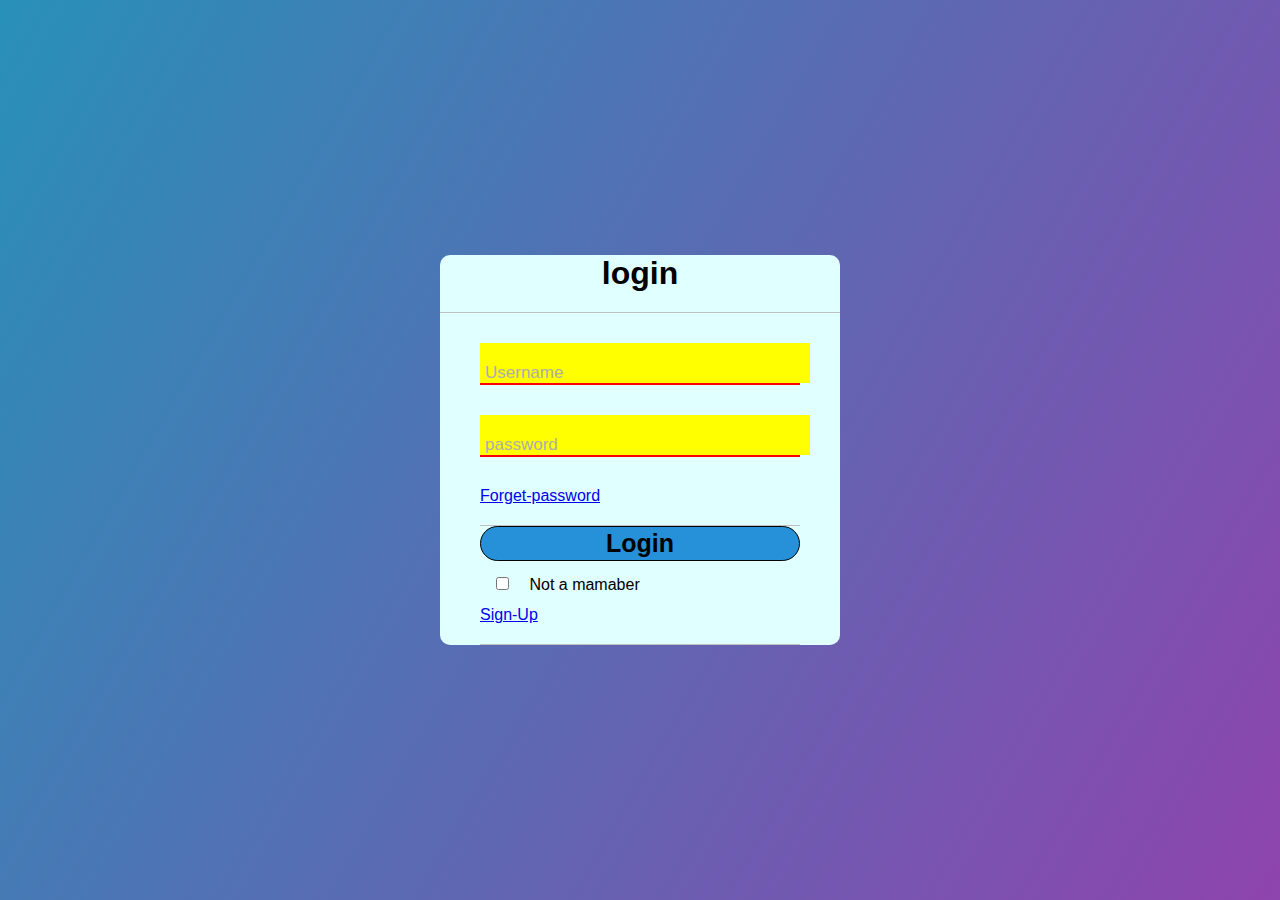
<file: index.html>
<!DOCTYPE html>
<html lang="en">

<head>
    <meta charset="UTF-8">
    <meta http-equiv="X-UA-Compatible" content="IE=edge">
    <meta name="viewport" content="width=device-width, initial-scale=1.0">
    <title>Log-in-page</title>
    <link rel="stylesheet" href="logstyle.css">
    <script defer src="log.js"></script>
</head>

<body>
    <div class="center">
        <h1>login</h1>
        <form method="post">
            <div class="text_field">
                <input type="text" required>
                <label>Username </label>
            </div>
            <div class="text_field">
                <input type="password" required>
                <label>password</label>
            </div>
            <div class="pass">
                <a href="forget.html">Forget-password</a>
                <h1>

                </h1>
            </div>
            <div>
                <input type="submit" value="Login">
            </div>
            <div class="check">
                <input type="checkbox">
                Not a mamaber<br>
            </div>
            <div class="singup_link">
                <a href="singup.html">Sign-Up</a>
            </div>
            <div>
                <h1>

                </h1>
            </div>
            </from>
    </div>
</body>

</html>
</file>
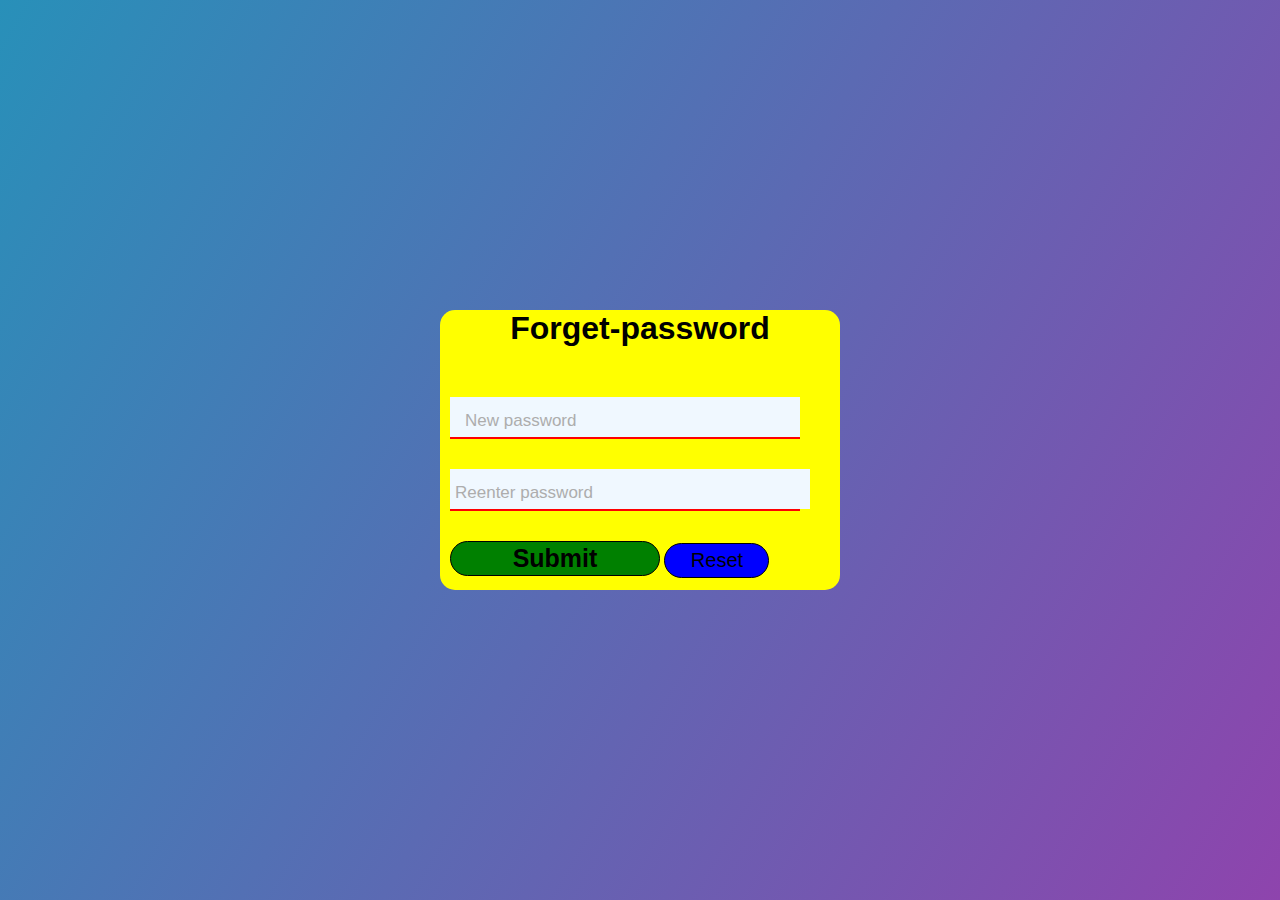
<file: forget.html>
<!DOCTYPE html>
<html lang="en">

<head>
    <meta charset="UTF-8">
    <meta http-equiv="X-UA-Compatible" content="IE=edge">
    <meta name="viewport" content="width=device-width, initial-scale=1.0">
    <title>Forget-password</title>
    <link rel="stylesheet" href="forstyle.css">

</head>

<body>
    <div class="container">
        <h1>Forget-password</h1>
        <form method="post">
            <div class="fpass">
                <input type="password" id="fpass" value="">
                <label>New password</label>
            </div>
            <div class="rpass">
                <input type="password" id="rpass" value="">
                <label>Reenter password</label>
            </div>
            <div class="submit">
                <input type="submit" value="Submit">
                <input type="reset" value="Reset">
            </div>
        </form>
    </div>
    <script src="forget.js"></script>
</body>

</html>
</file>
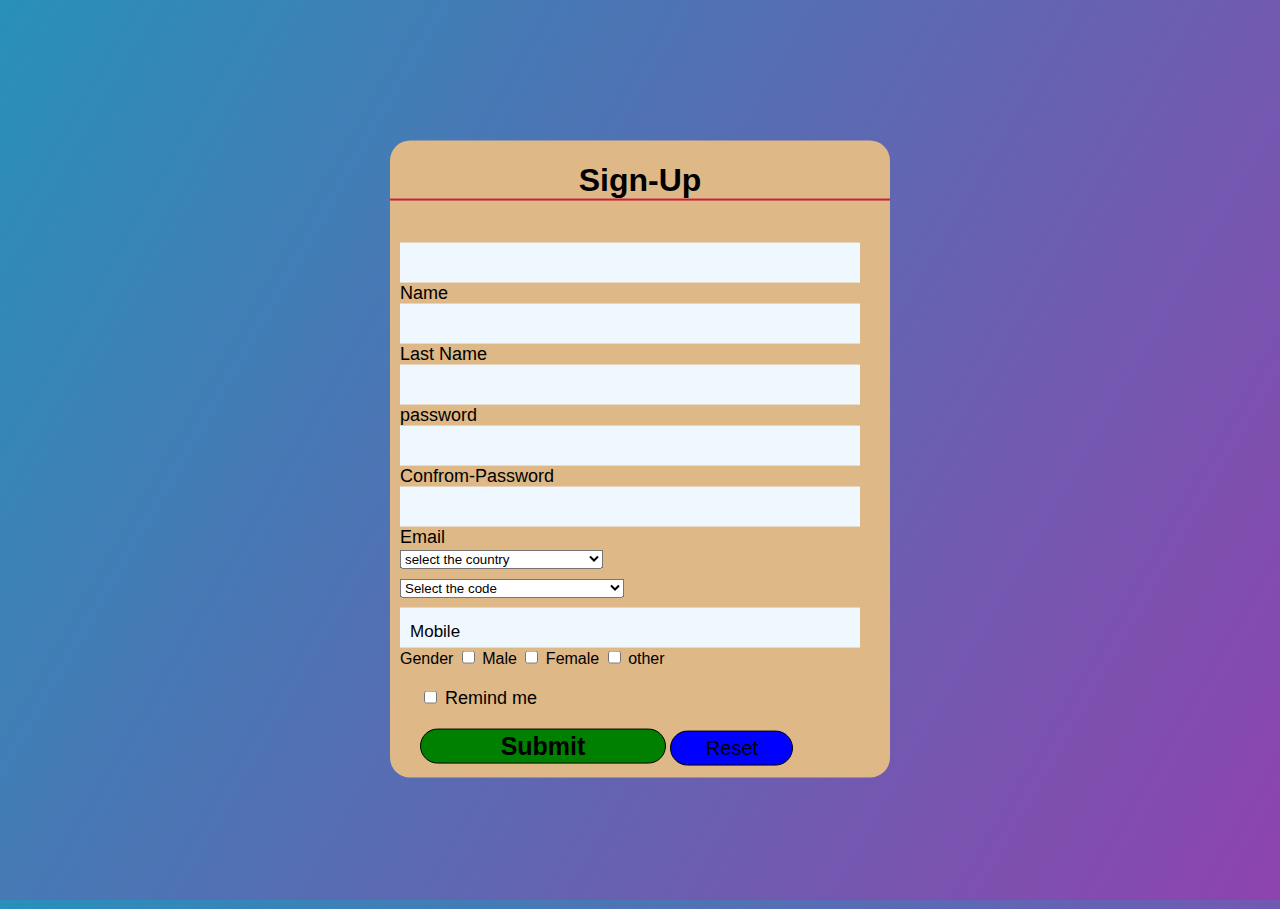
<file: singup.html>
<!DOCTYPE html>
<html lang="en">

<head>
    <meta charset="UTF-8">
    <meta http-equiv="X-UA-Compatible" content="IE=edge">
    <meta name="viewport" content="width=device-width, initial-scale=1.0">
    <title>signup</title>
    <link rel="stylesheet" href="singstyle.css">
</head>

<body>
    <div class="container">
        <h1>Sign-Up</h1>
        <form method="pass">
            <div class="Ntext">
                <input type="text" required>
                <label>Name</label><br>
                <input type="text" required>
                <label>Last Name</label>
            </div>
            <div class="pass">
                <input type="password" id="newpass" required value="">
                <label>password</label><br>
                <input type="password" id="repass" required value="">
                <label>Confrom-Password</label>
            </div>
            <div class="Email">
                <input type="email" required>
                <label>Email</label>
            </div>
            <div class="country">
                <select id="country" name="country">
                    <option value="select the country">select the country</option>
                    <option value="Afganistan">Afghanistan</option>
                    <option value="Albania">Albania</option>
                    <option value="Algeria">Algeria</option>
                    <option value="American Samoa">American Samoa</option>
                    <option value="Andorra">Andorra</option>
                    <option value="Angola">Angola</option>
                    <option value="Anguilla">Anguilla</option>
                    <option value="Antigua & Barbuda">Antigua & Barbuda</option>
                    <option value="Argentina">Argentina</option>
                    <option value="Armenia">Armenia</option>
                    <option value="Aruba">Aruba</option>
                    <option value="Australia">Australia</option>
                    <option value="Austria">Austria</option>
                    <option value="Azerbaijan">Azerbaijan</option>
                    <option value="Bahamas">Bahamas</option>
                    <option value="Bahrain">Bahrain</option>
                    <option value="Bangladesh">Bangladesh</option>
                    <option value="Barbados">Barbados</option>
                    <option value="Belarus">Belarus</option>
                    <option value="Belgium">Belgium</option>
                    <option value="Belize">Belize</option>
                    <option value="Benin">Benin</option>
                    <option value="Bermuda">Bermuda</option>
                    <option value="Bhutan">Bhutan</option>
                    <option value="Bolivia">Bolivia</option>
                    <option value="Bonaire">Bonaire</option>
                    <option value="Bosnia & Herzegovina">Bosnia & Herzegovina</option>
                    <option value="Botswana">Botswana</option>
                    <option value="Brazil">Brazil</option>
                    <option value="British Indian Ocean Ter">British Indian Ocean Ter</option>
                    <option value="Brunei">Brunei</option>
                    <option value="Bulgaria">Bulgaria</option>
                    <option value="Burkina Faso">Burkina Faso</option>
                    <option value="Burundi">Burundi</option>
                    <option value="Cambodia">Cambodia</option>
                    <option value="Cameroon">Cameroon</option>
                    <option value="Canada">Canada</option>
                    <option value="Canary Islands">Canary Islands</option>
                    <option value="Cape Verde">Cape Verde</option>
                    <option value="Cayman Islands">Cayman Islands</option>
                    <option value="Central African Republic">Central African Republic</option>
                    <option value="Chad">Chad</option>
                    <option value="Channel Islands">Channel Islands</option>
                    <option value="Chile">Chile</option>
                    <option value="China">China</option>
                    <option value="Christmas Island">Christmas Island</option>
                    <option value="Cocos Island">Cocos Island</option>
                    <option value="Colombia">Colombia</option>
                    <option value="Comoros">Comoros</option>
                    <option value="Congo">Congo</option>
                    <option value="Cook Islands">Cook Islands</option>
                    <option value="Costa Rica">Costa Rica</option>
                    <option value="Cote DIvoire">Cote DIvoire</option>
                    <option value="Croatia">Croatia</option>
                    <option value="Cuba">Cuba</option>
                    <option value="Curaco">Curacao</option>
                    <option value="Cyprus">Cyprus</option>
                    <option value="Czech Republic">Czech Republic</option>
                    <option value="Denmark">Denmark</option>
                    <option value="Djibouti">Djibouti</option>
                    <option value="Dominica">Dominica</option>
                    <option value="Dominican Republic">Dominican Republic</option>
                    <option value="East Timor">East Timor</option>
                    <option value="Ecuador">Ecuador</option>
                    <option value="Egypt">Egypt</option>
                    <option value="El Salvador">El Salvador</option>
                    <option value="Equatorial Guinea">Equatorial Guinea</option>
                    <option value="Eritrea">Eritrea</option>
                    <option value="Estonia">Estonia</option>
                    <option value="Ethiopia">Ethiopia</option>
                    <option value="Falkland Islands">Falkland Islands</option>
                    <option value="Faroe Islands">Faroe Islands</option>
                    <option value="Fiji">Fiji</option>
                    <option value="Finland">Finland</option>
                    <option value="France">France</option>
                    <option value="French Guiana">French Guiana</option>
                    <option value="French Polynesia">French Polynesia</option>
                    <option value="French Southern Ter">French Southern Ter</option>
                    <option value="Gabon">Gabon</option>
                    <option value="Gambia">Gambia</option>
                    <option value="Georgia">Georgia</option>
                    <option value="Germany">Germany</option>
                    <option value="Ghana">Ghana</option>
                    <option value="Gibraltar">Gibraltar</option>
                    <option value="Great Britain">Great Britain</option>
                    <option value="Greece">Greece</option>
                    <option value="Greenland">Greenland</option>
                    <option value="Grenada">Grenada</option>
                    <option value="Guadeloupe">Guadeloupe</option>
                    <option value="Guam">Guam</option>
                    <option value="Guatemala">Guatemala</option>
                    <option value="Guinea">Guinea</option>
                    <option value="Guyana">Guyana</option>
                    <option value="Haiti">Haiti</option>
                    <option value="Hawaii">Hawaii</option>
                    <option value="Honduras">Honduras</option>
                    <option value="Hong Kong">Hong Kong</option>
                    <option value="Hungary">Hungary</option>
                    <option value="Iceland">Iceland</option>
                    <option value="Indonesia">Indonesia</option>
                    <option value="India">India</option>
                    <option value="Iran">Iran</option>
                    <option value="Iraq">Iraq</option>
                    <option value="Ireland">Ireland</option>
                    <option value="Isle of Man">Isle of Man</option>
                    <option value="Israel">Israel</option>
                    <option value="Italy">Italy</option>
                    <option value="Jamaica">Jamaica</option>
                    <option value="Japan">Japan</option>
                    <option value="Jordan">Jordan</option>
                    <option value="Kazakhstan">Kazakhstan</option>
                    <option value="Kenya">Kenya</option>
                    <option value="Kiribati">Kiribati</option>
                    <option value="Korea North">Korea North</option>
                    <option value="Korea Sout">Korea South</option>
                    <option value="Kuwait">Kuwait</option>
                    <option value="Kyrgyzstan">Kyrgyzstan</option>
                    <option value="Laos">Laos</option>
                    <option value="Latvia">Latvia</option>
                    <option value="Lebanon">Lebanon</option>
                    <option value="Lesotho">Lesotho</option>
                    <option value="Liberia">Liberia</option>
                    <option value="Libya">Libya</option>
                    <option value="Liechtenstein">Liechtenstein</option>
                    <option value="Lithuania">Lithuania</option>
                    <option value="Luxembourg">Luxembourg</option>
                    <option value="Macau">Macau</option>
                    <option value="Macedonia">Macedonia</option>
                    <option value="Madagascar">Madagascar</option>
                    <option value="Malaysia">Malaysia</option>
                    <option value="Malawi">Malawi</option>
                    <option value="Maldives">Maldives</option>
                    <option value="Mali">Mali</option>
                    <option value="Malta">Malta</option>
                    <option value="Marshall Islands">Marshall Islands</option>
                    <option value="Martinique">Martinique</option>
                    <option value="Mauritania">Mauritania</option>
                    <option value="Mauritius">Mauritius</option>
                    <option value="Mayotte">Mayotte</option>
                    <option value="Mexico">Mexico</option>
                    <option value="Midway Islands">Midway Islands</option>
                    <option value="Moldova">Moldova</option>
                    <option value="Monaco">Monaco</option>
                    <option value="Mongolia">Mongolia</option>
                    <option value="Montserrat">Montserrat</option>
                    <option value="Morocco">Morocco</option>
                    <option value="Mozambique">Mozambique</option>
                    <option value="Myanmar">Myanmar</option>
                    <option value="Nambia">Nambia</option>
                    <option value="Nauru">Nauru</option>
                    <option value="Nepal">Nepal</option>
                    <option value="Netherland Antilles">Netherland Antilles</option>
                    <option value="Netherlands">Netherlands (Holland, Europe)</option>
                    <option value="Nevis">Nevis</option>
                    <option value="New Caledonia">New Caledonia</option>
                    <option value="New Zealand">New Zealand</option>
                    <option value="Nicaragua">Nicaragua</option>
                    <option value="Niger">Niger</option>
                    <option value="Nigeria">Nigeria</option>
                    <option value="Niue">Niue</option>
                    <option value="Norfolk Island">Norfolk Island</option>
                    <option value="Norway">Norway</option>
                    <option value="Oman">Oman</option>
                    <option value="Pakistan">Pakistan</option>
                    <option value="Palau Island">Palau Island</option>
                    <option value="Palestine">Palestine</option>
                    <option value="Panama">Panama</option>
                    <option value="Papua New Guinea">Papua New Guinea</option>
                    <option value="Paraguay">Paraguay</option>
                    <option value="Peru">Peru</option>
                    <option value="Phillipines">Philippines</option>
                    <option value="Pitcairn Island">Pitcairn Island</option>
                    <option value="Poland">Poland</option>
                    <option value="Portugal">Portugal</option>
                    <option value="Puerto Rico">Puerto Rico</option>
                    <option value="Qatar">Qatar</option>
                    <option value="Republic of Montenegro">Republic of Montenegro</option>
                    <option value="Republic of Serbia">Republic of Serbia</option>
                    <option value="Reunion">Reunion</option>
                    <option value="Romania">Romania</option>
                    <option value="Russia">Russia</option>
                    <option value="Rwanda">Rwanda</option>
                    <option value="St Barthelemy">St Barthelemy</option>
                    <option value="St Eustatius">St Eustatius</option>
                    <option value="St Helena">St Helena</option>
                    <option value="St Kitts-Nevis">St Kitts-Nevis</option>
                    <option value="St Lucia">St Lucia</option>
                    <option value="St Maarten">St Maarten</option>
                    <option value="St Pierre & Miquelon">St Pierre & Miquelon</option>
                    <option value="St Vincent & Grenadines">St Vincent & Grenadines</option>
                    <option value="Saipan">Saipan</option>
                    <option value="Samoa">Samoa</option>
                    <option value="Samoa American">Samoa American</option>
                    <option value="San Marino">San Marino</option>
                    <option value="Sao Tome & Principe">Sao Tome & Principe</option>
                    <option value="Saudi Arabia">Saudi Arabia</option>
                    <option value="Senegal">Senegal</option>
                    <option value="Seychelles">Seychelles</option>
                    <option value="Sierra Leone">Sierra Leone</option>
                    <option value="Singapore">Singapore</option>
                    <option value="Slovakia">Slovakia</option>
                    <option value="Slovenia">Slovenia</option>
                    <option value="Solomon Islands">Solomon Islands</option>
                    <option value="Somalia">Somalia</option>
                    <option value="South Africa">South Africa</option>
                    <option value="Spain">Spain</option>
                    <option value="Sri Lanka">Sri Lanka</option>
                    <option value="Sudan">Sudan</option>
                    <option value="Suriname">Suriname</option>
                    <option value="Swaziland">Swaziland</option>
                    <option value="Sweden">Sweden</option>
                    <option value="Switzerland">Switzerland</option>
                    <option value="Syria">Syria</option>
                    <option value="Tahiti">Tahiti</option>
                    <option value="Taiwan">Taiwan</option>
                    <option value="Tajikistan">Tajikistan</option>
                    <option value="Tanzania">Tanzania</option>
                    <option value="Thailand">Thailand</option>
                    <option value="Togo">Togo</option>
                    <option value="Tokelau">Tokelau</option>
                    <option value="Tonga">Tonga</option>
                    <option value="Trinidad & Tobago">Trinidad & Tobago</option>
                    <option value="Tunisia">Tunisia</option>
                    <option value="Turkey">Turkey</option>
                    <option value="Turkmenistan">Turkmenistan</option>
                    <option value="Turks & Caicos Is">Turks & Caicos Is</option>
                    <option value="Tuvalu">Tuvalu</option>
                    <option value="Uganda">Uganda</option>
                    <option value="United Kingdom">United Kingdom</option>
                    <option value="Ukraine">Ukraine</option>
                    <option value="United Arab Erimates">United Arab Emirates</option>
                    <option value="United States of America">United States of America</option>
                    <option value="Uraguay">Uruguay</option>
                    <option value="Uzbekistan">Uzbekistan</option>
                    <option value="Vanuatu">Vanuatu</option>
                    <option value="Vatican City State">Vatican City State</option>
                    <option value="Venezuela">Venezuela</option>
                    <option value="Vietnam">Vietnam</option>
                    <option value="Virgin Islands (Brit)">Virgin Islands (Brit)</option>
                    <option value="Virgin Islands (USA)">Virgin Islands (USA)</option>
                    <option value="Wake Island">Wake Island</option>
                    <option value="Wallis & Futana Is">Wallis & Futana Is</option>
                    <option value="Yemen">Yemen</option>
                    <option value="Zaire">Zaire</option>
                    <option value="Zambia">Zambia</option>
                    <option value="Zimbabwe">Zimbabwe</option>
                </select>
            </div>
            <div class="countrycode">
                <select id="phonecode" name="phonecode">
                    <option value="select">Select the code</option>
                    <option data-countryCode="GB" value="44">UK (+44)</option>
                    <option data-countryCode="US" value="1">USA (+1)</option>
                    <optgroup label="Other countries">
                        <option data-countryCode="DZ" value="213">Algeria (+213)</option>
                        <option data-countryCode="AD" value="376">Andorra (+376)</option>
                        <option data-countryCode="AO" value="244">Angola (+244)</option>
                        <option data-countryCode="AI" value="1264">Anguilla (+1264)</option>
                        <option data-countryCode="AG" value="1268">Antigua &amp; Barbuda (+1268)</option>
                        <option data-countryCode="AR" value="54">Argentina (+54)</option>
                        <option data-countryCode="AM" value="374">Armenia (+374)</option>
                        <option data-countryCode="AW" value="297">Aruba (+297)</option>
                        <option data-countryCode="AU" value="61">Australia (+61)</option>
                        <option data-countryCode="AT" value="43">Austria (+43)</option>
                        <option data-countryCode="AZ" value="994">Azerbaijan (+994)</option>
                        <option data-countryCode="BS" value="1242">Bahamas (+1242)</option>
                        <option data-countryCode="BH" value="973">Bahrain (+973)</option>
                        <option data-countryCode="BD" value="880">Bangladesh (+880)</option>
                        <option data-countryCode="BB" value="1246">Barbados (+1246)</option>
                        <option data-countryCode="BY" value="375">Belarus (+375)</option>
                        <option data-countryCode="BE" value="32">Belgium (+32)</option>
                        <option data-countryCode="BZ" value="501">Belize (+501)</option>
                        <option data-countryCode="BJ" value="229">Benin (+229)</option>
                        <option data-countryCode="BM" value="1441">Bermuda (+1441)</option>
                        <option data-countryCode="BT" value="975">Bhutan (+975)</option>
                        <option data-countryCode="BO" value="591">Bolivia (+591)</option>
                        <option data-countryCode="BA" value="387">Bosnia Herzegovina (+387)</option>
                        <option data-countryCode="BW" value="267">Botswana (+267)</option>
                        <option data-countryCode="BR" value="55">Brazil (+55)</option>
                        <option data-countryCode="BN" value="673">Brunei (+673)</option>
                        <option data-countryCode="BG" value="359">Bulgaria (+359)</option>
                        <option data-countryCode="BF" value="226">Burkina Faso (+226)</option>
                        <option data-countryCode="BI" value="257">Burundi (+257)</option>
                        <option data-countryCode="KH" value="855">Cambodia (+855)</option>
                        <option data-countryCode="CM" value="237">Cameroon (+237)</option>
                        <option data-countryCode="CA" value="1">Canada (+1)</option>
                        <option data-countryCode="CV" value="238">Cape Verde Islands (+238)</option>
                        <option data-countryCode="KY" value="1345">Cayman Islands (+1345)</option>
                        <option data-countryCode="CF" value="236">Central African Republic (+236)</option>
                        <option data-countryCode="CL" value="56">Chile (+56)</option>
                        <option data-countryCode="CN" value="86">China (+86)</option>
                        <option data-countryCode="CO" value="57">Colombia (+57)</option>
                        <option data-countryCode="KM" value="269">Comoros (+269)</option>
                        <option data-countryCode="CG" value="242">Congo (+242)</option>
                        <option data-countryCode="CK" value="682">Cook Islands (+682)</option>
                        <option data-countryCode="CR" value="506">Costa Rica (+506)</option>
                        <option data-countryCode="HR" value="385">Croatia (+385)</option>
                        <option data-countryCode="CU" value="53">Cuba (+53)</option>
                        <option data-countryCode="CY" value="90392">Cyprus North (+90392)</option>
                        <option data-countryCode="CY" value="357">Cyprus South (+357)</option>
                        <option data-countryCode="CZ" value="42">Czech Republic (+42)</option>
                        <option data-countryCode="DK" value="45">Denmark (+45)</option>
                        <option data-countryCode="DJ" value="253">Djibouti (+253)</option>
                        <option data-countryCode="DM" value="1809">Dominica (+1809)</option>
                        <option data-countryCode="DO" value="1809">Dominican Republic (+1809)</option>
                        <option data-countryCode="EC" value="593">Ecuador (+593)</option>
                        <option data-countryCode="EG" value="20">Egypt (+20)</option>
                        <option data-countryCode="SV" value="503">El Salvador (+503)</option>
                        <option data-countryCode="GQ" value="240">Equatorial Guinea (+240)</option>
                        <option data-countryCode="ER" value="291">Eritrea (+291)</option>
                        <option data-countryCode="EE" value="372">Estonia (+372)</option>
                        <option data-countryCode="ET" value="251">Ethiopia (+251)</option>
                        <option data-countryCode="FK" value="500">Falkland Islands (+500)</option>
                        <option data-countryCode="FO" value="298">Faroe Islands (+298)</option>
                        <option data-countryCode="FJ" value="679">Fiji (+679)</option>
                        <option data-countryCode="FI" value="358">Finland (+358)</option>
                        <option data-countryCode="FR" value="33">France (+33)</option>
                        <option data-countryCode="GF" value="594">French Guiana (+594)</option>
                        <option data-countryCode="PF" value="689">French Polynesia (+689)</option>
                        <option data-countryCode="GA" value="241">Gabon (+241)</option>
                        <option data-countryCode="GM" value="220">Gambia (+220)</option>
                        <option data-countryCode="GE" value="7880">Georgia (+7880)</option>
                        <option data-countryCode="DE" value="49">Germany (+49)</option>
                        <option data-countryCode="GH" value="233">Ghana (+233)</option>
                        <option data-countryCode="GI" value="350">Gibraltar (+350)</option>
                        <option data-countryCode="GR" value="30">Greece (+30)</option>
                        <option data-countryCode="GL" value="299">Greenland (+299)</option>
                        <option data-countryCode="GD" value="1473">Grenada (+1473)</option>
                        <option data-countryCode="GP" value="590">Guadeloupe (+590)</option>
                        <option data-countryCode="GU" value="671">Guam (+671)</option>
                        <option data-countryCode="GT" value="502">Guatemala (+502)</option>
                        <option data-countryCode="GN" value="224">Guinea (+224)</option>
                        <option data-countryCode="GW" value="245">Guinea - Bissau (+245)</option>
                        <option data-countryCode="GY" value="592">Guyana (+592)</option>
                        <option data-countryCode="HT" value="509">Haiti (+509)</option>
                        <option data-countryCode="HN" value="504">Honduras (+504)</option>
                        <option data-countryCode="HK" value="852">Hong Kong (+852)</option>
                        <option data-countryCode="HU" value="36">Hungary (+36)</option>
                        <option data-countryCode="IS" value="354">Iceland (+354)</option>
                        <option data-countryCode="IN" value="91">India (+91)</option>
                        <option data-countryCode="ID" value="62">Indonesia (+62)</option>
                        <option data-countryCode="IR" value="98">Iran (+98)</option>
                        <option data-countryCode="IQ" value="964">Iraq (+964)</option>
                        <option data-countryCode="IE" value="353">Ireland (+353)</option>
                        <option data-countryCode="IL" value="972">Israel (+972)</option>
                        <option data-countryCode="IT" value="39">Italy (+39)</option>
                        <option data-countryCode="JM" value="1876">Jamaica (+1876)</option>
                        <option data-countryCode="JP" value="81">Japan (+81)</option>
                        <option data-countryCode="JO" value="962">Jordan (+962)</option>
                        <option data-countryCode="KZ" value="7">Kazakhstan (+7)</option>
                        <option data-countryCode="KE" value="254">Kenya (+254)</option>
                        <option data-countryCode="KI" value="686">Kiribati (+686)</option>
                        <option data-countryCode="KP" value="850">Korea North (+850)</option>
                        <option data-countryCode="KR" value="82">Korea South (+82)</option>
                        <option data-countryCode="KW" value="965">Kuwait (+965)</option>
                        <option data-countryCode="KG" value="996">Kyrgyzstan (+996)</option>
                        <option data-countryCode="LA" value="856">Laos (+856)</option>
                        <option data-countryCode="LV" value="371">Latvia (+371)</option>
                        <option data-countryCode="LB" value="961">Lebanon (+961)</option>
                        <option data-countryCode="LS" value="266">Lesotho (+266)</option>
                        <option data-countryCode="LR" value="231">Liberia (+231)</option>
                        <option data-countryCode="LY" value="218">Libya (+218)</option>
                        <option data-countryCode="LI" value="417">Liechtenstein (+417)</option>
                        <option data-countryCode="LT" value="370">Lithuania (+370)</option>
                        <option data-countryCode="LU" value="352">Luxembourg (+352)</option>
                        <option data-countryCode="MO" value="853">Macao (+853)</option>
                        <option data-countryCode="MK" value="389">Macedonia (+389)</option>
                        <option data-countryCode="MG" value="261">Madagascar (+261)</option>
                        <option data-countryCode="MW" value="265">Malawi (+265)</option>
                        <option data-countryCode="MY" value="60">Malaysia (+60)</option>
                        <option data-countryCode="MV" value="960">Maldives (+960)</option>
                        <option data-countryCode="ML" value="223">Mali (+223)</option>
                        <option data-countryCode="MT" value="356">Malta (+356)</option>
                        <option data-countryCode="MH" value="692">Marshall Islands (+692)</option>
                        <option data-countryCode="MQ" value="596">Martinique (+596)</option>
                        <option data-countryCode="MR" value="222">Mauritania (+222)</option>
                        <option data-countryCode="YT" value="269">Mayotte (+269)</option>
                        <option data-countryCode="MX" value="52">Mexico (+52)</option>
                        <option data-countryCode="FM" value="691">Micronesia (+691)</option>
                        <option data-countryCode="MD" value="373">Moldova (+373)</option>
                        <option data-countryCode="MC" value="377">Monaco (+377)</option>
                        <option data-countryCode="MN" value="976">Mongolia (+976)</option>
                        <option data-countryCode="MS" value="1664">Montserrat (+1664)</option>
                        <option data-countryCode="MA" value="212">Morocco (+212)</option>
                        <option data-countryCode="MZ" value="258">Mozambique (+258)</option>
                        <option data-countryCode="MN" value="95">Myanmar (+95)</option>
                        <option data-countryCode="NA" value="264">Namibia (+264)</option>
                        <option data-countryCode="NR" value="674">Nauru (+674)</option>
                        <option data-countryCode="NP" value="977">Nepal (+977)</option>
                        <option data-countryCode="NL" value="31">Netherlands (+31)</option>
                        <option data-countryCode="NC" value="687">New Caledonia (+687)</option>
                        <option data-countryCode="NZ" value="64">New Zealand (+64)</option>
                        <option data-countryCode="NI" value="505">Nicaragua (+505)</option>
                        <option data-countryCode="NE" value="227">Niger (+227)</option>
                        <option data-countryCode="NG" value="234">Nigeria (+234)</option>
                        <option data-countryCode="NU" value="683">Niue (+683)</option>
                        <option data-countryCode="NF" value="672">Norfolk Islands (+672)</option>
                        <option data-countryCode="NP" value="670">Northern Marianas (+670)</option>
                        <option data-countryCode="NO" value="47">Norway (+47)</option>
                        <option data-countryCode="OM" value="968">Oman (+968)</option>
                        <option data-countryCode="PW" value="680">Palau (+680)</option>
                        <option data-countryCode="PA" value="507">Panama (+507)</option>
                        <option data-countryCode="PG" value="675">Papua New Guinea (+675)</option>
                        <option data-countryCode="PY" value="595">Paraguay (+595)</option>
                        <option data-countryCode="PE" value="51">Peru (+51)</option>
                        <option data-countryCode="PH" value="63">Philippines (+63)</option>
                        <option data-countryCode="PL" value="48">Poland (+48)</option>
                        <option data-countryCode="PT" value="351">Portugal (+351)</option>
                        <option data-countryCode="PR" value="1787">Puerto Rico (+1787)</option>
                        <option data-countryCode="QA" value="974">Qatar (+974)</option>
                        <option data-countryCode="RE" value="262">Reunion (+262)</option>
                        <option data-countryCode="RO" value="40">Romania (+40)</option>
                        <option data-countryCode="RU" value="7">Russia (+7)</option>
                        <option data-countryCode="RW" value="250">Rwanda (+250)</option>
                        <option data-countryCode="SM" value="378">San Marino (+378)</option>
                        <option data-countryCode="ST" value="239">Sao Tome &amp; Principe (+239)</option>
                        <option data-countryCode="SA" value="966">Saudi Arabia (+966)</option>
                        <option data-countryCode="SN" value="221">Senegal (+221)</option>
                        <option data-countryCode="CS" value="381">Serbia (+381)</option>
                        <option data-countryCode="SC" value="248">Seychelles (+248)</option>
                        <option data-countryCode="SL" value="232">Sierra Leone (+232)</option>
                        <option data-countryCode="SG" value="65">Singapore (+65)</option>
                        <option data-countryCode="SK" value="421">Slovak Republic (+421)</option>
                        <option data-countryCode="SI" value="386">Slovenia (+386)</option>
                        <option data-countryCode="SB" value="677">Solomon Islands (+677)</option>
                        <option data-countryCode="SO" value="252">Somalia (+252)</option>
                        <option data-countryCode="ZA" value="27">South Africa (+27)</option>
                        <option data-countryCode="ES" value="34">Spain (+34)</option>
                        <option data-countryCode="LK" value="94">Sri Lanka (+94)</option>
                        <option data-countryCode="SH" value="290">St. Helena (+290)</option>
                        <option data-countryCode="KN" value="1869">St. Kitts (+1869)</option>
                        <option data-countryCode="SC" value="1758">St. Lucia (+1758)</option>
                        <option data-countryCode="SD" value="249">Sudan (+249)</option>
                        <option data-countryCode="SR" value="597">Suriname (+597)</option>
                        <option data-countryCode="SZ" value="268">Swaziland (+268)</option>
                        <option data-countryCode="SE" value="46">Sweden (+46)</option>
                        <option data-countryCode="CH" value="41">Switzerland (+41)</option>
                        <option data-countryCode="SI" value="963">Syria (+963)</option>
                        <option data-countryCode="TW" value="886">Taiwan (+886)</option>
                        <option data-countryCode="TJ" value="7">Tajikstan (+7)</option>
                        <option data-countryCode="TH" value="66">Thailand (+66)</option>
                        <option data-countryCode="TG" value="228">Togo (+228)</option>
                        <option data-countryCode="TO" value="676">Tonga (+676)</option>
                        <option data-countryCode="TT" value="1868">Trinidad &amp; Tobago (+1868)</option>
                        <option data-countryCode="TN" value="216">Tunisia (+216)</option>
                        <option data-countryCode="TR" value="90">Turkey (+90)</option>
                        <option data-countryCode="TM" value="7">Turkmenistan (+7)</option>
                        <option data-countryCode="TM" value="993">Turkmenistan (+993)</option>
                        <option data-countryCode="TC" value="1649">Turks &amp; Caicos Islands (+1649)</option>
                        <option data-countryCode="TV" value="688">Tuvalu (+688)</option>
                        <option data-countryCode="UG" value="256">Uganda (+256)</option>
                        <!-- <option data-countryCode="GB" value="44">UK (+44)</option> -->
                        <option data-countryCode="UA" value="380">Ukraine (+380)</option>
                        <option data-countryCode="AE" value="971">United Arab Emirates (+971)</option>
                        <option data-countryCode="UY" value="598">Uruguay (+598)</option>
                        <!-- <option data-countryCode="US" value="1">USA (+1)</option> -->
                        <option data-countryCode="UZ" value="7">Uzbekistan (+7)</option>
                        <option data-countryCode="VU" value="678">Vanuatu (+678)</option>
                        <option data-countryCode="VA" value="379">Vatican City (+379)</option>
                        <option data-countryCode="VE" value="58">Venezuela (+58)</option>
                        <option data-countryCode="VN" value="84">Vietnam (+84)</option>
                        <option data-countryCode="VG" value="84">Virgin Islands - British (+1284)</option>
                        <option data-countryCode="VI" value="84">Virgin Islands - US (+1340)</option>
                        <option data-countryCode="WF" value="681">Wallis &amp; Futuna (+681)</option>
                        <option data-countryCode="YE" value="969">Yemen (North)(+969)</option>
                        <option data-countryCode="YE" value="967">Yemen (South)(+967)</option>
                        <option data-countryCode="ZM" value="260">Zambia (+260)</option>
                        <option data-countryCode="ZW" value="263">Zimbabwe (+263)</option>
                    </optgroup>
                </select>
            </div>
            <div class="Mobile">
                <input type="tel"  required>
                <label>Mobile</label>
            </div>
            <div class="radio">
                Gender
                <input type="checkbox">
                <label>Male</label>
                <input type="checkbox">
                <label>Female</label>
                <input type="checkbox" >
                 <label>other</label> 
            </div>
            <div class="check">
                <input type="checkbox">
                Remind me
            </div>
            <div class="submit">
                <input type="submit" value="Submit">
                <input type="reset" value="Reset">
                <a href="log.html"></a>
            </div>
        </form>
    </div>
    <script src="singup.js"></script>
</body>

</html>
</file>
<file: logstyle.css>
* {
    padding: 0;
    margin: 0;

}

body {
    margin: 0;
    padding: 0;
    font-family: -apple-system, BlinkMacSystemFont, 'Segoe UI', Roboto, Oxygen, Ubuntu, Cantarell, 'Open Sans', 'Helvetica Neue', sans-serif;
    background: linear-gradient(120deg, #2890b9, #8e44ad);
    height: 100vh;
    overflow: hidden;
}

.center {
    position: absolute;
    top: 50%;
    left: 50%;
    transform: translate(-50%, -50%);
    width: 400px;
    background: lightcyan;
    border-radius: 10px;

}

.center h1 {
    /* log in cenetr */
    text-align: center;
    padding: 0 0 20px 0;
    border-bottom: 1px solid silver;
}

.center form {
    padding: 0 40px;
    box-sizing: border-box;
}

form .text_field {
    font-size: 18px;
    position: relative;
    border-bottom: 2px solid red;
    margin: 30px 0;


}

/* text font styling */

.text_field input {

    width: 100%;
    padding: 0 5px;
    height: 40px;
    font-size: 18px;
    border: none;
    background-color: yellow;
    outline: none;
    animation: ansu;

    animation-duration: 5s;
    -o-animation-iteration-count: infinite;

}

@keyframes ansu {
    from {
        width: 0%;
    }

    to {
        width: 100%;
    }
}

.text_field label {
    /*  text up move */

    position: absolute;
    top: 50%;
    left: 5px;
    color: #adadad;
    transform: translate(0%);
    font-size: 17px;
    pointer-events: none;

}

.text_field span::before {
    content: '';
    position: absolute;
    top: 40px;
    left: 0;
    width: 100%;
    height: 2px;
    background: #2691d9;
}

.text_field input:focus~label,
.text_field input:focus~label {
    top: -5px;
    color: #2890b9;

}

.text_field input:focus~span::before,
.text_field input:focus~span::before {
    width: 100%;

}

.pass:hover {
    text-decoration: underline;
    cursor: pointer;
}

input[type="submit"] {
    width: 100%;
    height: 35px;
    border: 1px solid;
    background: #2691d9;
    border-radius: 25px;
    font-size: 25px;
    font-weight: 700;
    cursor: pointer;
    outline: none;
}

input[type="submit"]:hover {
    border-color: #2691d9;
    transition: .5s;
}

.signup_link {
    margin: 60%;
    padding: 20px;
    max-resolution: 30px 0;
    text-align: center;
    font-size: 16px;
    color: red;
}

.signup_link a {
    color: #2691d9;
    text-decoration: none;
}

.check input {
    padding: 20px;
    margin: 5%;
    cursor: pointer;
}

.signup {
    padding: 30px;
    background-color: aqua;
    margin: 60%;

}
</file>
<file: forstyle.css>
* {
    padding: 0;
    margin: 0;

}

body {
    margin: 0;
    padding: 0;
    font-family: -apple-system, BlinkMacSystemFont, 'Segoe UI', Roboto, Oxygen, Ubuntu, Cantarell, 'Open Sans', 'Helvetica Neue', sans-serif;
    background: linear-gradient(120deg, #2890b9, #8e44ad);
    height: 100vh;
    overflow: hidden;
}

.container {
    position:absolute;
    top: 50%;
    left: 50%;
    transform: translate(-50%, -50%);
    width: 400px;
    height: auto;
    border-radius: 15px;

}

.container h1 {
    text-align: center;
    border-bottom: 2px red;
}

.container form {
    padding: 20px 40px 12px 10px;
    box-sizing: border-box;
}

form .fpass {
    font-size: 18px;
    position: relative;
    border-bottom: 2px solid red;
    margin: 30px 0;
}

form .rpass {
    font-size: 18px;
    position: relative;
    border-bottom: 2px solid red;
    margin: 30px 0;
}

.fpass input {
    width: 97%;
    padding: 0 5px;
    height: 40px;
    font-size: 18px;
    border: none;
    outline: none;
    background-color: aliceblue;
}

.rpass input {
    margin: 0;
    width: 100%;
    padding: 0 5px;
    height: 40px;
    font-size: 18px;
    border: none;
    background-color: aliceblue;
    outline: none;
}

.fpass label {
    padding: 0 10px;
    position: absolute;
    top: 35%;
    left: 5px;
    color: #adadad;
    transform: translate(0%);
    font-size: 17px;
    pointer-events: none;

}

.rpass label {
    margin: 0;
    position: absolute;
    top: 35%;
    left: 5px;
    color: #adadad;
    transform: translate(0%);
    font-size: 17px;
    pointer-events: none;
}

.fpass span::before {
    content: '';
    position: absolute;
    top: 40px;
    left: 0;
    width: 100%;
    height: 2px;
}

.rpass span::before {
    content: '';
    position: absolute;
    top: 35px;
    left: 0;
    width: 100%;
    height: 2px;
}

 .fpass input:focus~span::before { 
    width: 100%;
}

.fpass input:focus~label {
    top: -5px;
    color: green;
}

.rpass input:focus~label {
    top: -5px;
    color: green;
}

input[type="Submit"] {
    align-items: center;
    width: 60%;
    height: 35px;
    border: 1px solid;
    background: green;
    border-radius: 25px;
    font-size: 25px;
    font-weight: 700;
    cursor: pointer;
    outline: none;
}
input[type="Reset"] {
    align-items: center;
    width: 30%;
    height: 35px;
    border: 1px solid;
    background: blue;
    border-radius: 30px;
    font-size: 20px;
    font-weight: 200;
    cursor: pointer;
    outline: none;
}
input[type="submit"]:hover {
    border-color: #2691d9;
    transition: .5s;
}
</file>
<file: singstyle.css>
body {
    padding: 0;
    margin: 0;
    font-family: -apple-system, BlinkMacSystemFont, 'Segoe UI', Roboto, Oxygen, Ubuntu, Cantarell, 'Open Sans', 'Helvetica Neue', sans-serif;
    background: linear-gradient(120deg, #2890b9, #8e44ad);
    height: 100vh;
    overflow: hidden;
    align-items: center;
    transform:translate(20%, 1%);
}

.container {
    position: absolute;
    top: 50%;
    left: 30%;
    transform: translate(-50%, -50%);
    width: 500px;
    height: auto;
    border-radius: 20px;
    background-color: burlywood;
}

.container h1 {
    text-align: center;
    border-bottom: 2px solid rgb(205, 30, 59);
}

.container form {
    padding: 20px 40px 12px 10px;
    box-sizing: border-box;

}

form .Ntext {
    font-size: 18px;
    position: relative;
    border-bottom: red;
    margin: 0;
}

.Ntext input {
    width: 100%;
    padding: 0 5px;
    height: 40px;
    font-size: 18px;
    border: none;
    outline: none;
    background-color: aliceblue;
}

.Ntext span::before {
    content: '';
    position: absolute;
    top: 40px;
    left: 0;
    width: 100%;
    height: 2px;
}

form .pass {
    font-size: 18px;
    position: relative;
    border-bottom: red;
    margin: 0;
    
}
/* form .pass2 { 
    font-size: 18px;
    position: relative;
    border-bottom: red;
    margin: 0;

} */

.pass input {
    width: 100%;
    padding: 0 5px;
    height: 40px;
    font-size: 18px;
    border: none;
    outline: none;
    background-color: aliceblue;
}
/* .pass2 input { 
    width: 100%;
    padding: 0 5px;
    height: 40px;
    font-size: 18px;
    border: none;
    outline: none;
    background-color: aliceblue;
} */
.pass span::before {
    content: '';
    position: absolute;
    top: 40px;
    left: 0;
    width: 100%;
    height: 2px;
}
/* .pass2 span::before { 
    content: '';
    position: absolute;
    top: 40px;
    left: 0;
    width: 100%;
    height: 2px;
 } */
form .Email {
    font-size: 18px;
    position: relative;
    border-bottom: red;
    margin:0;
}

.Email span::before {
    content: '';
    position: absolute;
    top: 40px;
    left: 0;
    width: 100%;
    height: 2px;
}

.Email input {
    width: 100%;
    padding: 0 5px;
    height: 40px;
    font-size: 18px;
    border: none;
    outline: none;
    background-color: aliceblue;
}
form .country{
    font-size: 18px;
    position: relative;
    padding: 0 0 10px;
}
form .countrycode{
    padding: 0 0 10px;
}
form .Mobile {
    font-size: 18px;
    position: relative;
    border-bottom: red;
    margin: 0;
}

.Mobile input {
    width: 100%;
    padding: 0 5px;
    height: 40px;
    font-size: 18px;
    border: none;
    outline: none;
    background-color: aliceblue;
    
}
.Mobile label{
    margin: 0;
    position: absolute;
    top: 35%;
    left: 5px;
    transform: translate(10%);
    font-size: 17px;
    pointer-events: none;
}

.Mobile span::before {
    content: '';
    position: absolute;
    top: 40px;
    left: 0;
    width: 100%;
    height: 2px;
}

.Ntext input:focus~span::before,
.pass input:focus~span::before,
/* .pass2 input:focus~span::before, */
.Email input:focus~span::before,
.Mobile input:focus~span::before {
    width: 100%;
}

.Ntext input:focus~label,
.pass input:focus~label,
/* .pass2 input:focus~label, */
.Email input:focus~label,
.Mobile input:focus~label{
    top: -5px;
    color: blue;
}

.check {
    font-size: 18px;
    padding: 20px;
}

.check input {
    cursor: pointer;
}
.submit {
    padding: 0 20px;
}
input[type="Submit"] {
    align-items: center;
    width: 60%;
    height: 35px;
    border: 1px solid;
    background: green;
    border-radius: 25px;
    font-size: 25px;
    font-weight: 700;
    cursor: pointer;
    outline: none;
}
input[type="Reset"] {
    align-items: center;
    width: 30%;
    height: 35px;
    border: 1px solid;
    background:blue;
    border-radius: 30px;
    font-size: 20px;
    font-weight: 200;
    cursor: pointer;
    outline: none;
}

input[type="submit"]:hover {
    border-color: #2691d9;
    transition: .5s;
}
</file>
